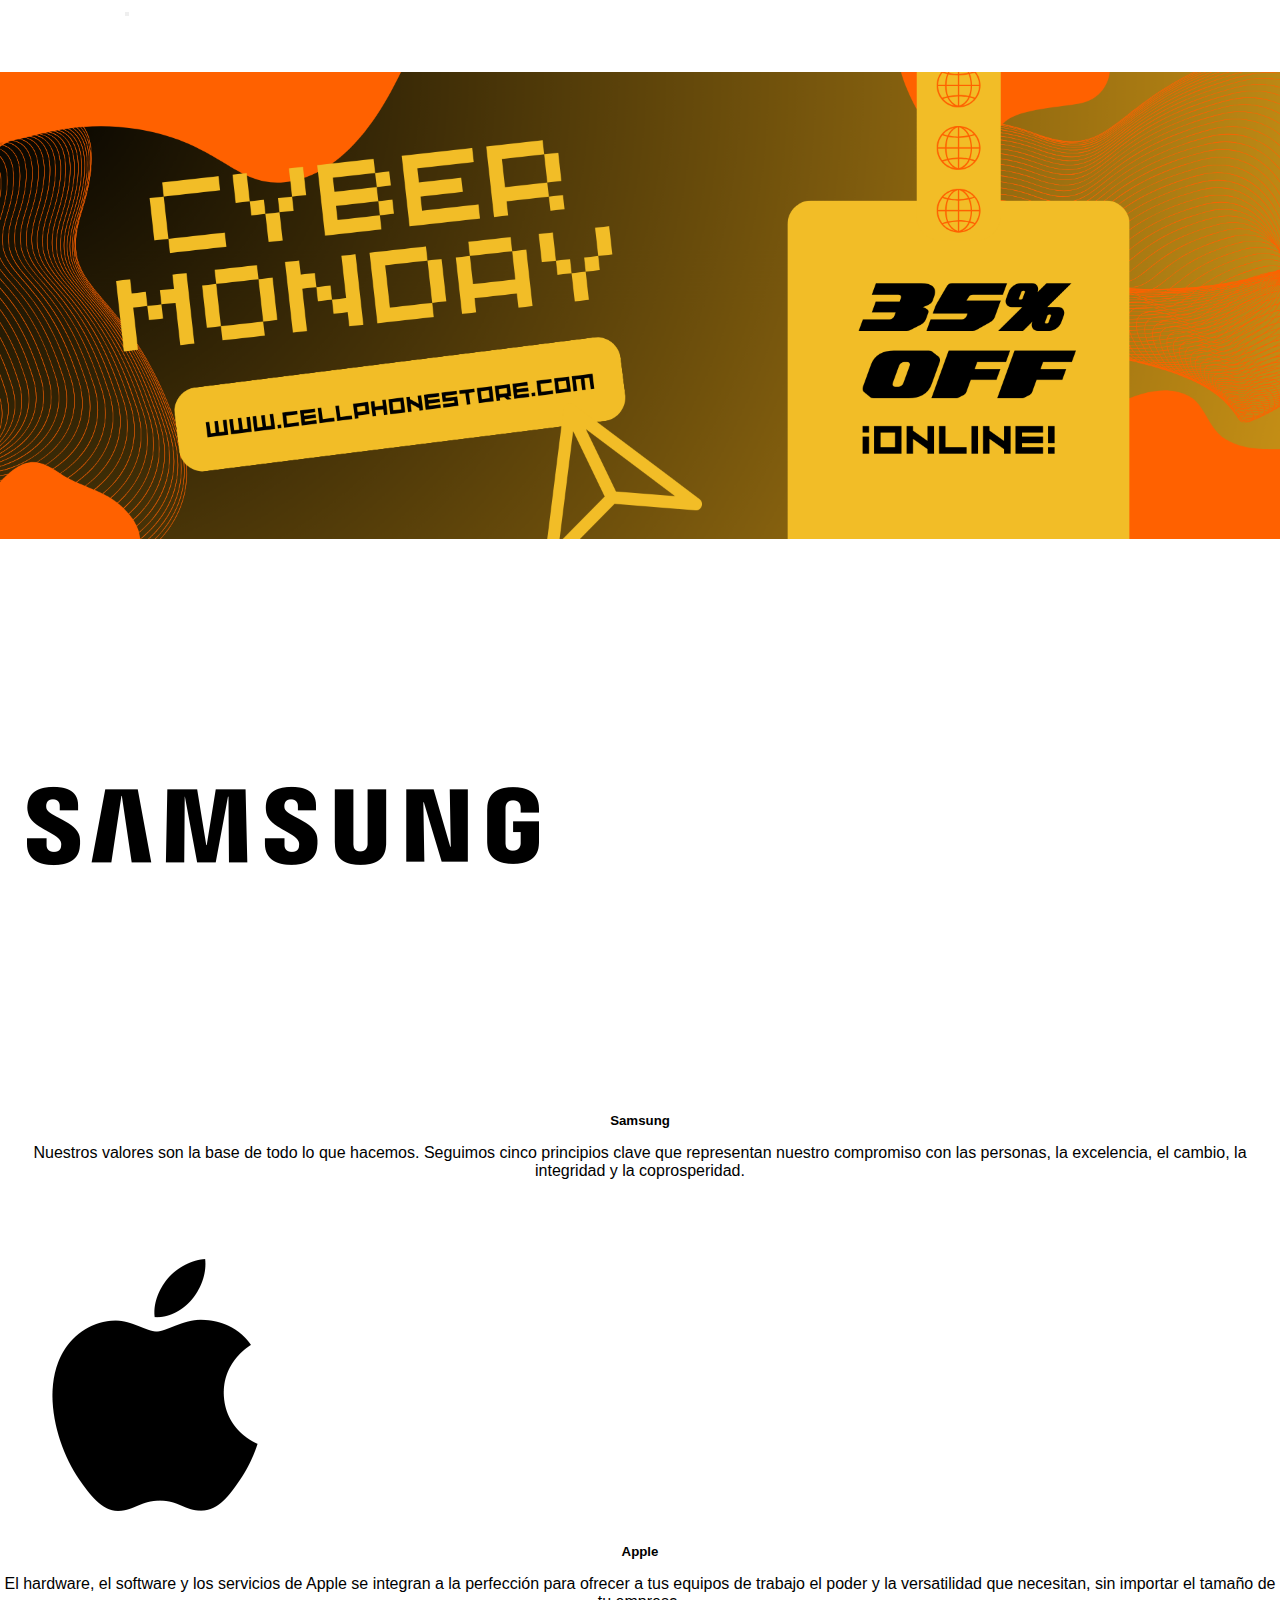
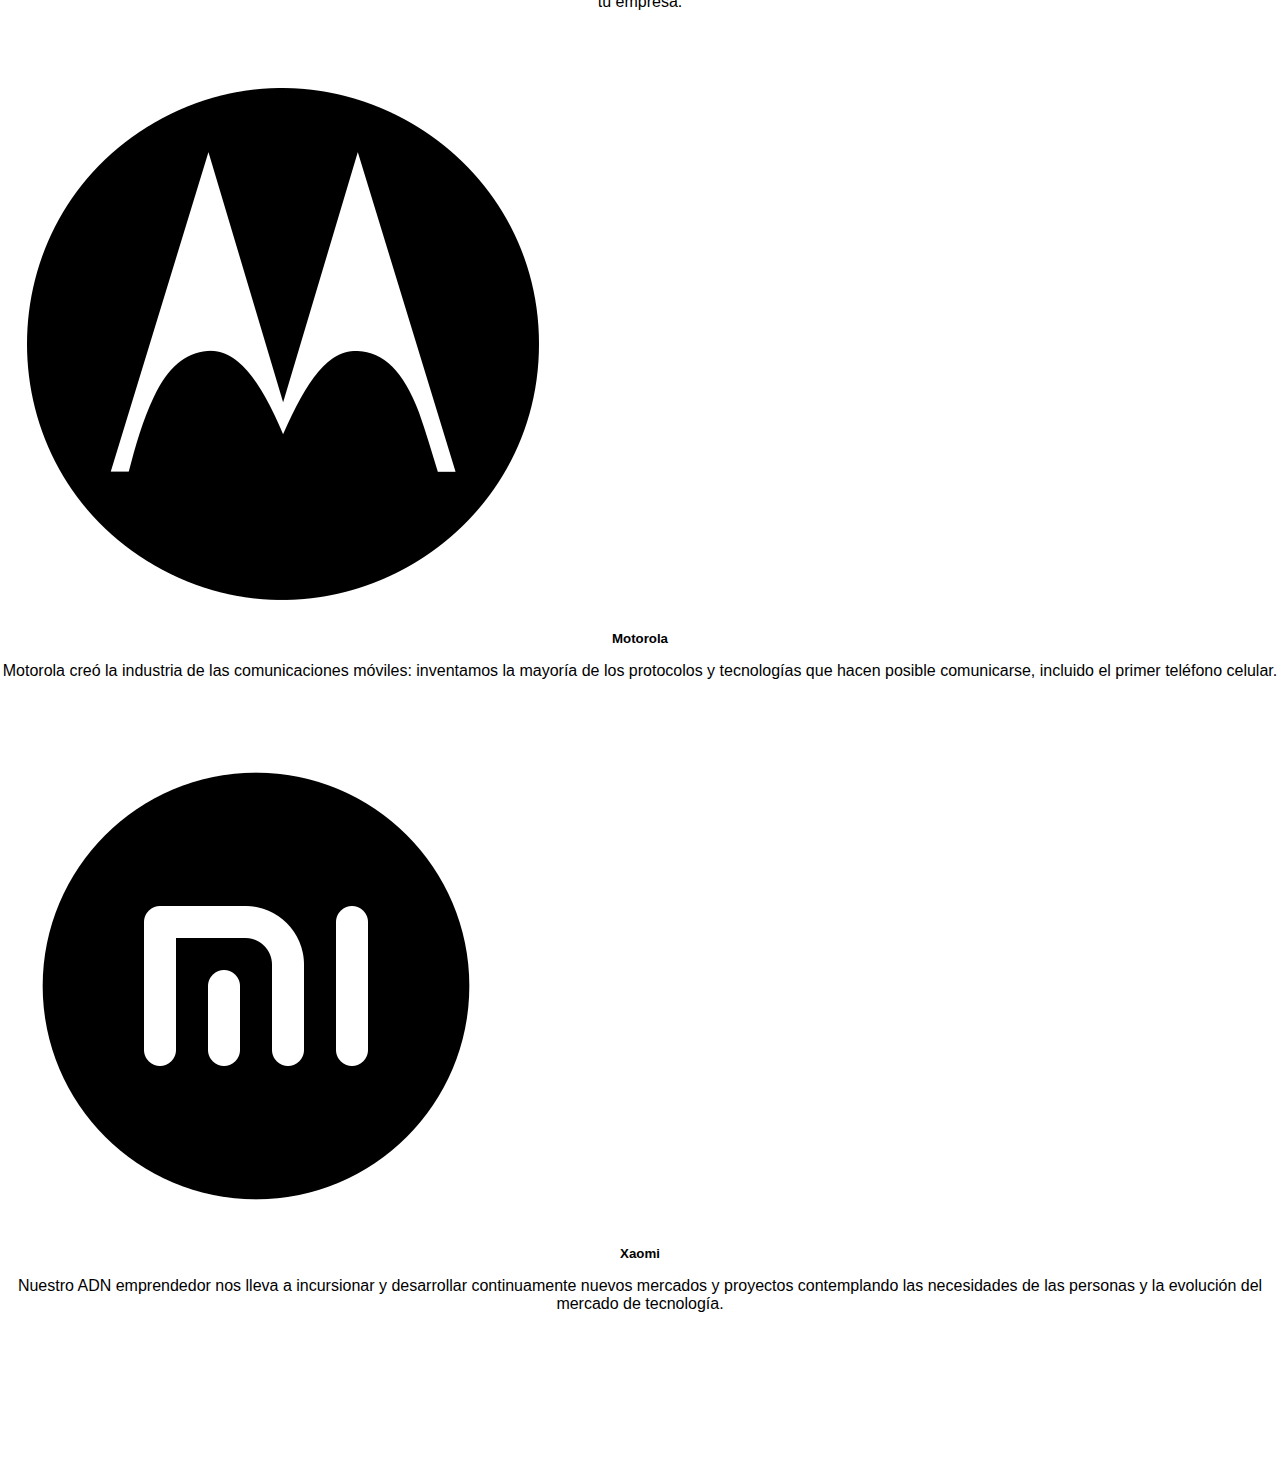
<file: index.html>
<!DOCTYPE html>
<html lang="en">
  <head>
    <meta charset="UTF-8" />
    <meta http-equiv="X-UA-Compatible" content="IE=edge" />
    <meta name="viewport" content="width=device-width, initial-scale=1.0" />
    <title>Cell Phone Store</title>
    <link
      href="https://cdn.jsdelivr.net/npm/bootstrap@5.2.0/dist/css/bootstrap.min.css"
      rel="stylesheet"
      integrity="sha384-gH2yIJqKdNHPEq0n4Mqa/HGKIhSkIHeL5AyhkYV8i59U5AR6csBvApHHNl/vI1Bx"
      crossorigin="anonymous"
    />
    <link rel="stylesheet" href="./css/style.css" />
  </head>
  <body class="bg-dark">
    <nav class="navbar navbar-expand-lg bg-dark navbar-dark">
      <div class="container-fluid">
        <a class="navbar-brand" href="#">Cell Phone Store</a>
        <button
          class="navbar-toggler"
          type="button"
          data-bs-toggle="collapse"
          data-bs-target="#navbarNav"
          aria-controls="navbarNav"
          aria-expanded="false"
          aria-label="Toggle navigation"
        >
          <span class="navbar-toggler-icon"></span>
        </button>
        <div class="collapse navbar-collapse" id="navbarNav">
          <ul class="navbar-nav">
            <li class="nav-item">
              <a class="nav-link" href="quienes-somos.html">Quiénes somos</a>
            </li>
            <li class="nav-item">
              <a class="nav-link" href="galeria.html">Galeria</a>
            </li>
            <li class="nav-item">
              <a class="nav-link" href="contacto.html">Contacto</a>
            </li>
          </ul>
        </div>
      </div>
    </nav>

    <section> <img src="./img/banner.png" class="banner"></section>

    <section class="container">
      <div class="row mt-4 ">
        <div class="col-md-3 cardbody">
          <div class="card h-100 text">
            <img src="./img//samsung.png" class="card-img-sam" alt="Samsung" />
            <div class="card-body">
              <h5 class="card-title">Samsung</h5>
              <p class="card-text">
                Nuestros valores son la base de todo lo que hacemos. Seguimos
                cinco principios clave que representan nuestro compromiso con
                las personas, la excelencia, el cambio, la integridad y la
                coprosperidad.
              </p>
              <a href="#" class="btn btn-warning mx-5 d-block">Compra ahora</a>
            </div>
          </div>
        </div>
        <div class="col-md-3 cardbody">
          <div class="card h-100 text">
            <img src="./img/apple.png" class="card-img-apple" alt="Apple" />
            <div class="card-body">
              <h5 class="card-title">Apple</h5>
              <p class="card-text">
                El hardware, el software y los servicios de Apple se integran a
                la perfección para ofrecer a tus equipos de trabajo el poder y
                la versatilidad que necesitan, sin importar el tamaño de tu
                empresa.
              </p>
              <a href="#" class="btn btn-warning mx-5 d-block">Compra ahora</a>
            </div>
          </div>
        </div>
        <div class="col-md-3 cardbody">
          <div class="card h-100">
            <img
              src="./img/motorola.png"
              class="card-img-moto"
              alt="Motorola"
            />
            <div class="card-body">
              <h5 class="card-title">Motorola</h5>
              <p class="card-text">
                Motorola creó la industria de las comunicaciones móviles:
                inventamos la mayoría de los protocolos y tecnologías que hacen
                posible comunicarse, incluido el primer teléfono celular.
              </p>
              <a href="#" class="btn btn-warning mx-5 d-block">Compra ahora</a>
            </div>
          </div>
        </div>
        <div class="col-md-3 cardbody">
          <div class="card h-100">
            <img src="./img/xiaomi.png" class="card-img-top" alt="Xaomi" />
            <div class="card-body">
              <h5 class="card-title">Xaomi</h5>
              <p class="card-text">
                Nuestro ADN emprendedor nos lleva a incursionar y desarrollar
                continuamente nuevos mercados y proyectos contemplando las
                necesidades de las personas y la evolución del mercado de
                tecnología.
              </p>
              <a href="#" class="btn btn-warning mx-5 d-block">Compra ahora</a>
            </div>
          </div>
        </div>
      </div>
    </section>

    <footer>
      <div class="terminos">
        <a href="terminosycondiciones.html"> Terminos y Condiciones</a>
      </div>
      <p class="copyrigth">
        Copyright: Cell Phone Store © - 2023. Todos los derechos reservados.
      </p>
    </footer>

    <script
      src="https://cdn.jsdelivr.net/npm/bootstrap@5.2.0/dist/js/bootstrap.bundle.min.js"
      integrity="sha384-A3rJD856KowSb7dwlZdYEkO39Gagi7vIsF0jrRAoQmDKKtQBHUuLZ9AsSv4jD4Xa"
      crossorigin="anonymous"
    ></script>
  </body>
</html>
</file>
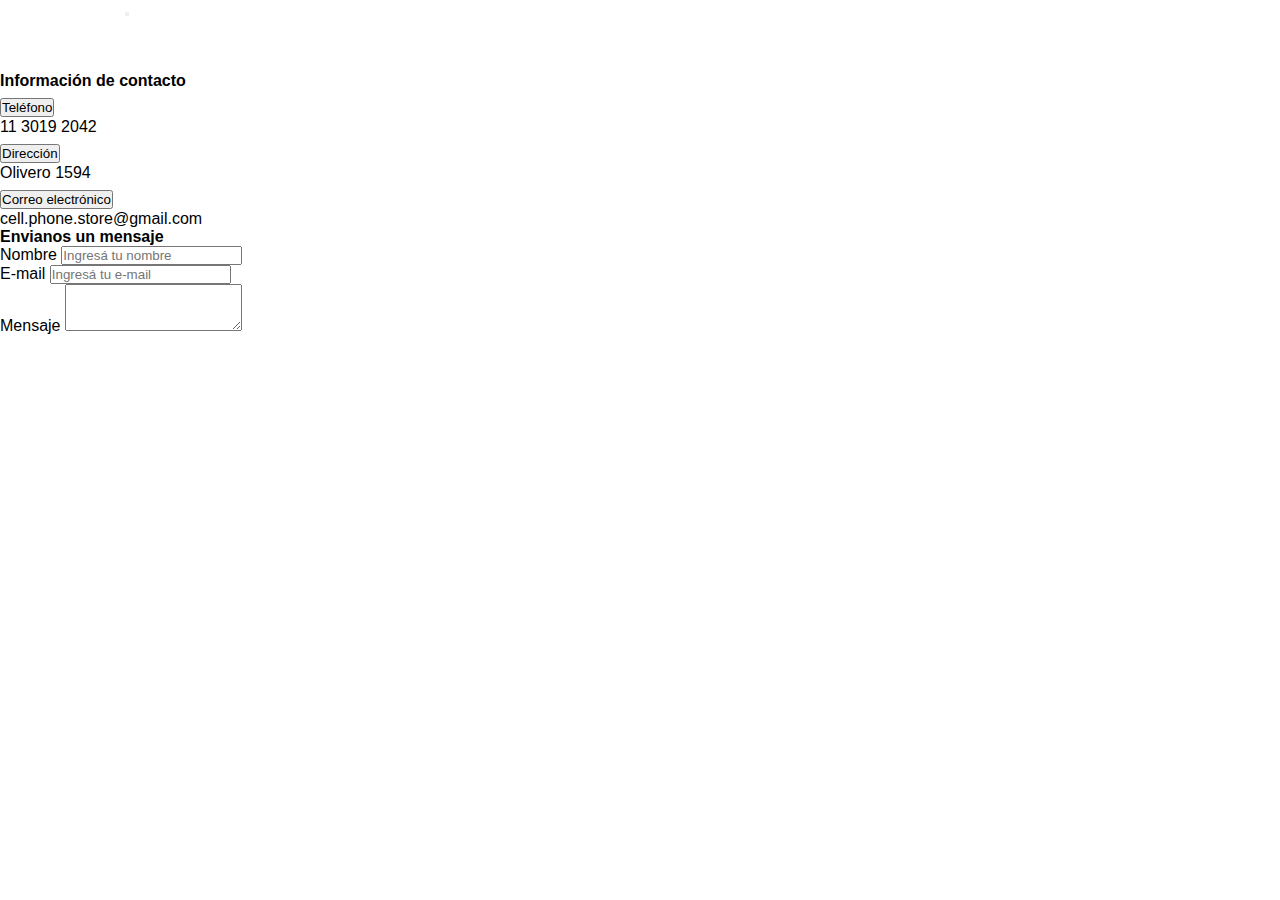
<file: contacto.html>
<!DOCTYPE html>
<html lang="en">
<head>
    <meta charset="UTF-8">
    <meta http-equiv="X-UA-Compatible" content="IE=edge">
    <meta name="viewport" content="width=device-width, initial-scale=1.0">
    <title>Cell Phone Store</title>
    <link href="https://cdn.jsdelivr.net/npm/bootstrap@5.2.0/dist/css/bootstrap.min.css" rel="stylesheet" integrity="sha384-gH2yIJqKdNHPEq0n4Mqa/HGKIhSkIHeL5AyhkYV8i59U5AR6csBvApHHNl/vI1Bx" crossorigin="anonymous">
    <link rel="stylesheet" href="./css/style.css">
</head>
<body class="text-bg-dark"></body>

    <nav class="navbar navbar-expand-lg bg-dark navbar-dark">
        <div class="container-fluid">
          <a class="navbar-brand" href="index.html">Cell Phone Store</a>
          <button class="navbar-toggler" type="button" data-bs-toggle="collapse" data-bs-target="#navbarNav" aria-controls="navbarNav" aria-expanded="false" aria-label="Toggle navigation">
            <span class="navbar-toggler-icon"></span>
          </button>
          <div class="collapse navbar-collapse" id="navbarNav">
            <ul class="navbar-nav">
              <li class="nav-item">
                <a class="nav-link" href="quienes-somos.html">Quiénes somos</a>
              </li>
              <li class="nav-item">
                <a class="nav-link" href="galeria.html">Galería</a>
              </li>
              <li class="nav-item">
                <a class="nav-link active" aria-current="page" href="contacto.html">Contacto</a>
              </li>
            </ul>
          </div>
        </div>
    </nav>

    <section class="container">
        <div class="row mt-5 gap-4 gap-md-0">
            <div class="col-md-6">
                <h4>Información de contacto</h4>
                <div class="accordion" id="accordionExample">
                    <div class="accordion-item">
                      <h2 class="accordion-header" id="headingOne">
                        <button class="accordion-button" type="button" data-bs-toggle="collapse" data-bs-target="#collapseOne" aria-expanded="true" aria-controls="collapseOne">
                          Teléfono
                        </button>
                      </h2>
                      <div id="collapseOne" class="accordion-collapse collapse show" aria-labelledby="headingOne" data-bs-parent="#accordionExample">
                        <div class="accordion-body">
                          11 3019 2042
                        </div>
                      </div>
                    </div>
                    <div class="accordion-item">
                      <h2 class="accordion-header" id="headingTwo">
                        <button class="accordion-button collapsed" type="button" data-bs-toggle="collapse" data-bs-target="#collapseTwo" aria-expanded="false" aria-controls="collapseTwo">
                          Dirección
                        </button>
                      </h2>
                      <div id="collapseTwo" class="accordion-collapse collapse" aria-labelledby="headingTwo" data-bs-parent="#accordionExample">
                        <div class="accordion-body">
                          Olivero 1594
                        </div>
                      </div>
                    </div>
                    <div class="accordion-item">
                      <h2 class="accordion-header" id="headingThree">
                        <button class="accordion-button collapsed" type="button" data-bs-toggle="collapse" data-bs-target="#collapseThree" aria-expanded="false" aria-controls="collapseThree">
                          Correo electrónico
                        </button>
                      </h2>
                      <div id="collapseThree" class="accordion-collapse collapse" aria-labelledby="headingThree" data-bs-parent="#accordionExample">
                        <div class="accordion-body">
                         cell.phone.store@gmail.com
                        </div>
                      </div>
                    </div>
                </div>
            </div>
            <div class="col-md-6">
                <h4>Envianos un mensaje</h4>
                <form>
                    <div class="mb-3">
                        <label for="exampleFormControlInput1" class="form-label">Nombre</label>
                        <input type="text" class="form-control" id="exampleFormControlInput1" placeholder="Ingresá tu nombre">
                    </div>
                    <div class="mb-3">
                        <label for="exampleFormControlInput1" class="form-label">E-mail</label>
                        <input type="email" class="form-control" id="exampleFormControlInput1" placeholder="Ingresá tu e-mail">
                    </div>
                    <div class="mb-3">
                        <label for="exampleFormControlTextarea1" class="form-label">Mensaje</label>
                        <textarea class="form-control" id="exampleFormControlTextarea1" rows="3"></textarea>
                    </div>
                </form>
            </div>
        </div>
    </section>

    <footer>
       <div class="terminos">
        <a href="terminosycondiciones.html"> Terminos y Condiciones</a>
      </div>
          <p class="copyrigth">Copyright: Cell Phone Store © - 2023. Todos los derechos reservados.</p>
         </footer>


    
    <script src="https://cdn.jsdelivr.net/npm/bootstrap@5.2.0/dist/js/bootstrap.bundle.min.js" integrity="sha384-A3rJD856KowSb7dwlZdYEkO39Gagi7vIsF0jrRAoQmDKKtQBHUuLZ9AsSv4jD4Xa" crossorigin="anonymous"></script>
</body>
</html>
</file>
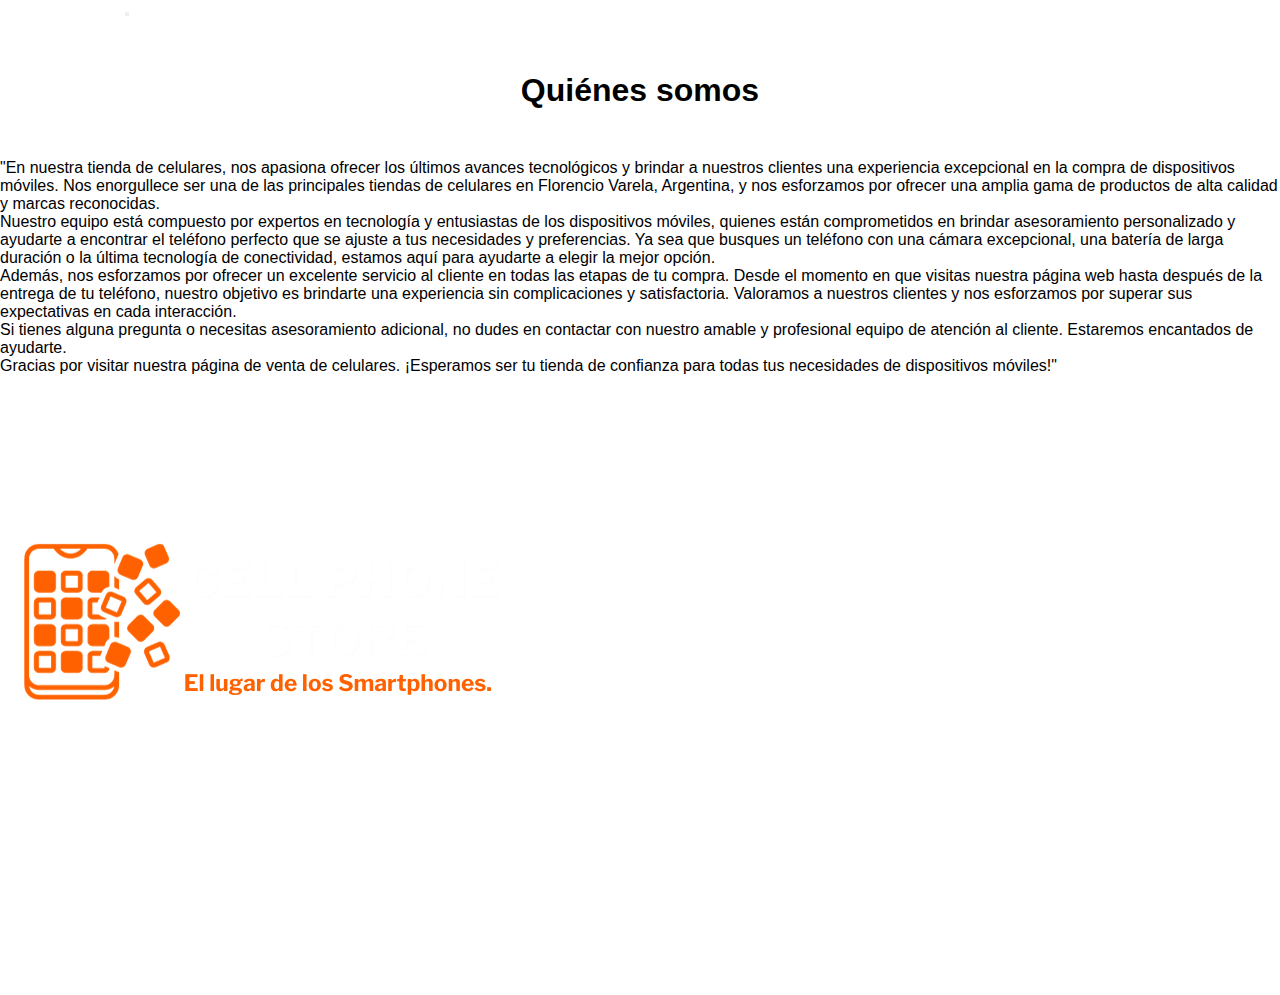
<file: quienes-somos.html>
<!DOCTYPE html>
<html lang="en">
<head>
    <meta charset="UTF-8">
    <meta http-equiv="X-UA-Compatible" content="IE=edge">
    <meta name="viewport" content="width=device-width, initial-scale=1.0">
    <title>Cell Phone Store</title>
    <link href="https://cdn.jsdelivr.net/npm/bootstrap@5.2.0/dist/css/bootstrap.min.css" rel="stylesheet" integrity="sha384-gH2yIJqKdNHPEq0n4Mqa/HGKIhSkIHeL5AyhkYV8i59U5AR6csBvApHHNl/vI1Bx" crossorigin="anonymous">
    <link rel="stylesheet" href="./css/style.css">
</head>
<body class="text-bg-dark">

    <nav class="navbar navbar-expand-lg bg-dark navbar-dark">
        <div class="container-fluid">
          <a class="navbar-brand" href="index.html">Cell Phone Store</a>
          <button class="navbar-toggler" type="button" data-bs-toggle="collapse" data-bs-target="#navbarNav" aria-controls="navbarNav" aria-expanded="false" aria-label="Toggle navigation">
            <span class="navbar-toggler-icon"></span>
          </button>
          <div class="collapse navbar-collapse" id="navbarNav">
            <ul class="navbar-nav">
              
              <li class="nav-item">
                <a class="nav-link active" aria-current="page" href="quienes-somos.html">Quiénes somos</a>
              </li>
              <li class="nav-item">
                <a class="nav-link" href="galeria.html">Galería</a>
              </li>
              <li class="nav-item">
                <a class="nav-link" href="contacto.html">Contacto</a>
              </li>
            </ul>
          </div>
        </div>
    </nav>

    <section class="container">
        <div class="row mt-5">
            <div class="col-md-7 d-flex flex-column justify content align-items-center">
                <h1>Quiénes somos</h1>

                <br>"En nuestra tienda de celulares, nos apasiona ofrecer los últimos avances tecnológicos y brindar a nuestros clientes una experiencia excepcional en la compra de dispositivos móviles. Nos enorgullece ser una de las principales tiendas de celulares en Florencio Varela, Argentina, y nos esforzamos por ofrecer una amplia gama de productos de alta calidad y marcas reconocidas.
                 <br>Nuestro equipo está compuesto por expertos en tecnología y entusiastas de los dispositivos móviles, quienes están comprometidos en brindar asesoramiento personalizado y ayudarte a encontrar el teléfono perfecto que se ajuste a tus necesidades y preferencias. Ya sea que busques un teléfono con una cámara excepcional, una batería de larga duración o la última tecnología de conectividad, estamos aquí para ayudarte a elegir la mejor opción.
                  <br>Además, nos esforzamos por ofrecer un excelente servicio al cliente en todas las etapas de tu compra. Desde el momento en que visitas nuestra página web hasta después de la entrega de tu teléfono, nuestro objetivo es brindarte una experiencia sin complicaciones y satisfactoria. Valoramos a nuestros clientes y nos esforzamos por superar sus expectativas en cada interacción.
                   <br>Si tienes alguna pregunta o necesitas asesoramiento adicional, no dudes en contactar con nuestro amable y profesional equipo de atención al cliente. Estaremos encantados de ayudarte.
                    <br>Gracias por visitar nuestra página de venta de celulares. ¡Esperamos ser tu tienda de confianza para todas tus necesidades de dispositivos móviles!"
                </div>
            <div class="col-md-4 d-flex align-items-center">
                <img class="mw-100 " src="./img/cell phone.png" alt="Quiénes somos">
            </div>
        </div>
    </section>

    <footer>
       <div class="terminos">
        <a href="terminosycondiciones.html"> Terminos y Condiciones</a>
      </div>
          <p class="copyrigth">Copyright: Cell Phone Store © - 2023. Todos los derechos reservados.</p>
         </footer>



    
    <script src="https://cdn.jsdelivr.net/npm/bootstrap@5.2.0/dist/js/bootstrap.bundle.min.js" integrity="sha384-A3rJD856KowSb7dwlZdYEkO39Gagi7vIsF0jrRAoQmDKKtQBHUuLZ9AsSv4jD4Xa" crossorigin="anonymous"></script>
</body>
</html>
</file>
<file: css/style.css>
* {
  margin: 0;
  padding: 0;
  box-sizing: border-box;
  font-family: "Figtree", sans-serif;
}

@import url("https://fonts.googleapis.com/css2?family=Figtree:wght@300;400;500;600;700;800;900&display=swap");

.banner {
  width: 100%;
}

.container {
  box-sizing: border-box;
  gap: 5rem;
}

.cardbody {

  margin-bottom: 2rem;
}

.card-title {
  text-align: center;
  font-weight: bolder;
  margin-bottom: 1rem;
}

.card-text {
  text-align: center;
}

.btn {
  cursor: pointer;
  border-radius: 0.7em;
  font-weight: bolder;
}

.card-img-moto {
  padding: 27px;
}

.card-img-sam {
  padding: 27px;
}

.card-img-apple {
  padding: 27px;
}

.terminos {
  text-align: center;
  padding-top: 3rem;
}

.copyrigth {
  color: white;
  text-align: center;
  padding: 1rem;
}

h1 {
  font-weight: bolder;
  text-align: center;
  margin-bottom: 2rem;
}

.txt-terminos {
  text-align: center;
  margin: 5rem 15rem;
}

a {
  text-decoration: none;
  color: white;
  text-align: center;
}
</file>
